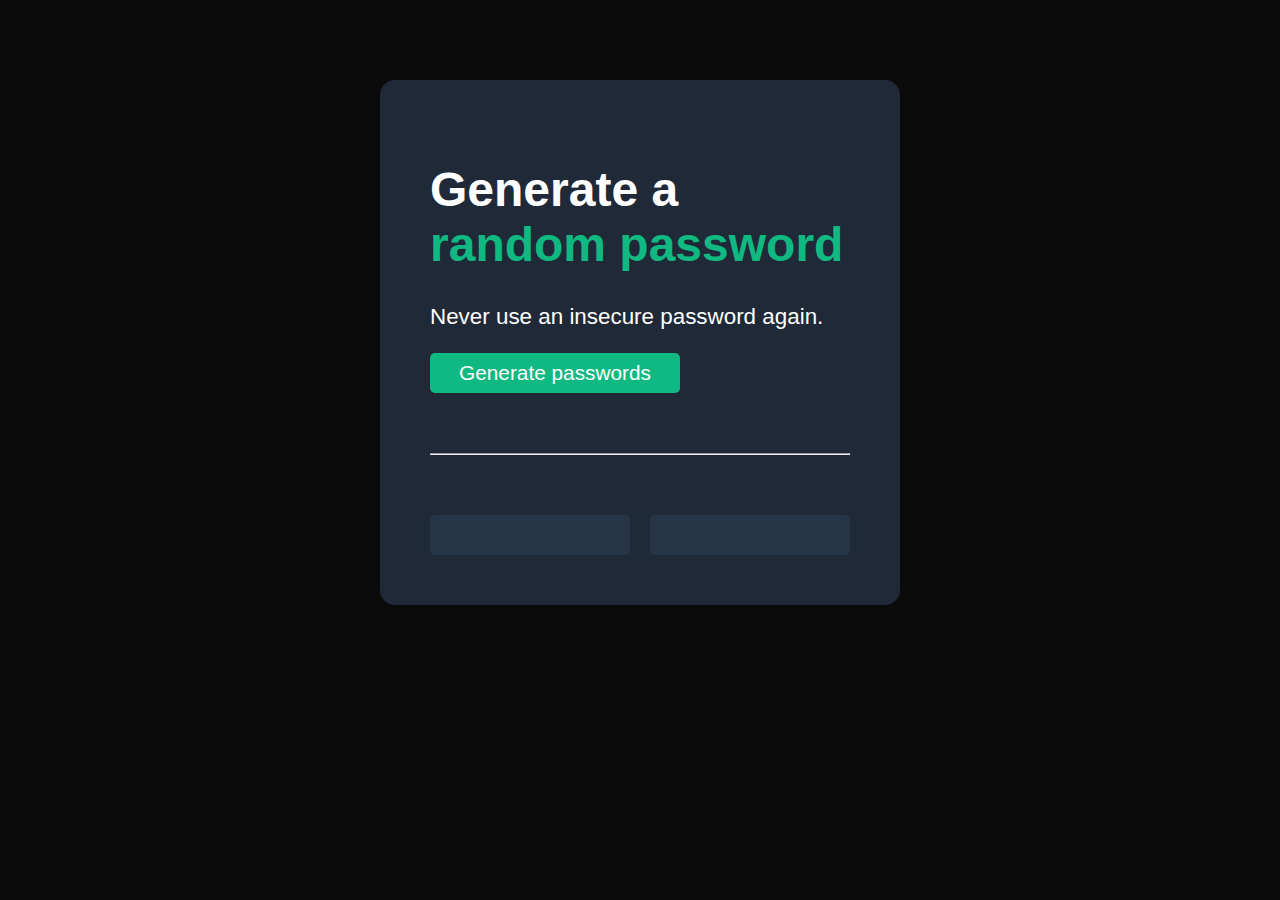
<file: Project 2 - Password Generator App/index.html>
<!DOCTYPE html>
<html lang="en">
<head>
    <meta charset="UTF-8">
    <meta http-equiv="X-UA-Compatible" content="IE=edge">
    <meta name="viewport" content="width=device-width, initial-scale=1.0">
    <title>PasswordGen.OG</title>
    <link rel="stylesheet" href="styles.css">
</head>
<body>
    
    <div class="wrapper">

        
        <h1>Generate a <br><span>random password</span></h1>
        <p>Never use an insecure password again.</p>
        <button onclick="generatePasswords()" id="button">Generate passwords</button>
        <hr>
        <div class="password-container">
            <span id="passwordBoxOne"></span>
            <span id="passwordBoxTwo"></span>
        </div>
    </div>

        <script src="app.js"></script>
</body>
</html>
</file>
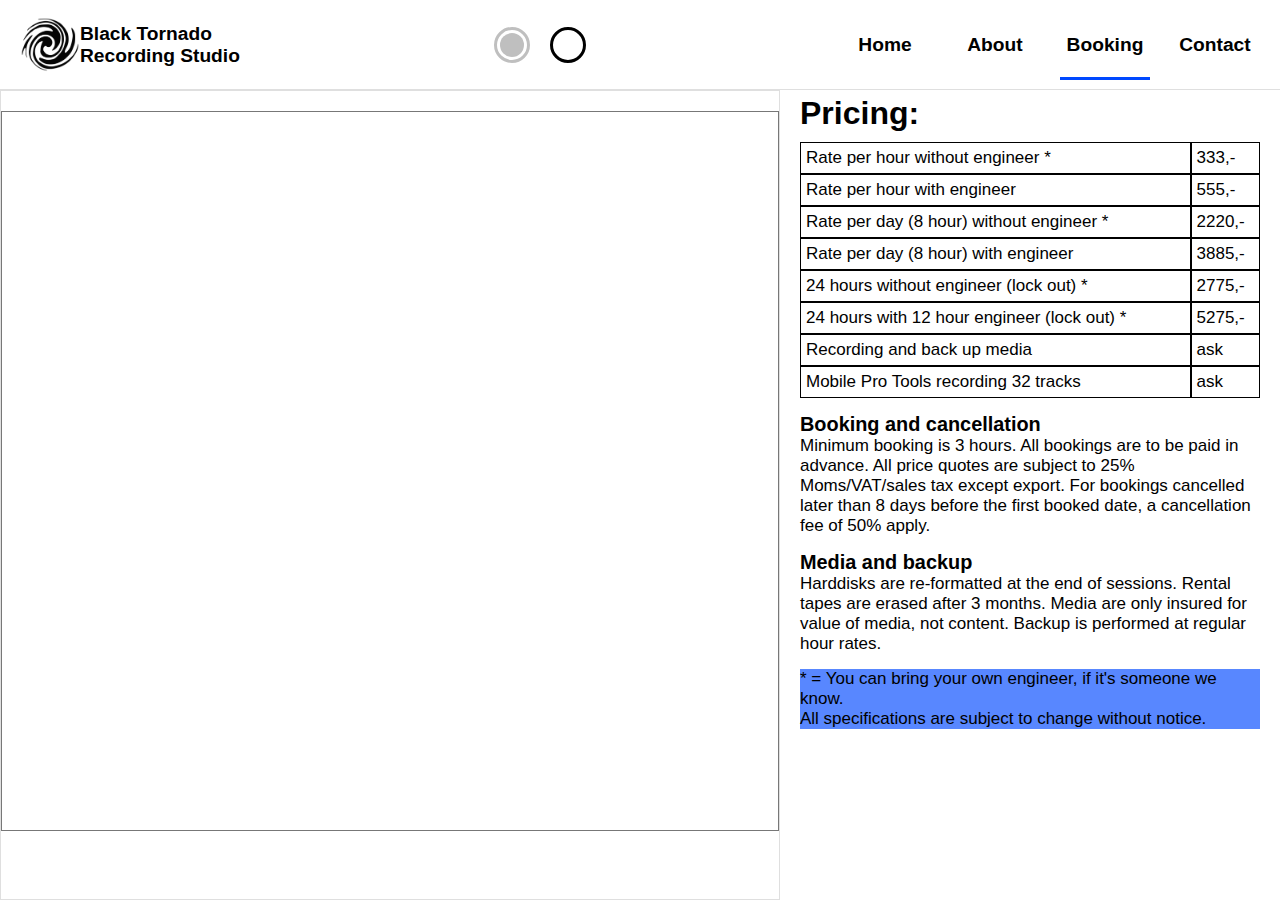
<file: Project 1 - Black Tornado Studio (website)/booking.html>
<!DOCTYPE html>
<html lang="en">
<head>
    <meta charset="UTF-8">
    <meta http-equiv="X-UA-Compatible" content="IE=edge">
    <meta name="viewport" content="width=device-width, initial-scale=1.0">
    <title>Black Tornado Studio</title>
    <link rel="stylesheet" href="index.css">
</head>
<body>
    <nav class="navbar">
                    
        <div class="logo__container">
            <a href="index.html">
                <img src="images/black-tornado-logo.png" alt="Logo" class="logo">
                <p>
                    Black Tornado<br>
                    Recording Studio
                </P>
            </a>
        </div>

        <form action="" class="theme-switch">
            <fieldset>
                <legend class="visually-hidden">Pick a color scheme</legend>
                <label for="theme" class="visually-hidden">Light</label>
                <input type="radio" name="theme" id="light" checked>

                <label for="theme" class="visually-hidden">Dark</label>
                <input type="radio" name="theme" id="dark">
            </fieldset>
        </form>

        <div class="navigation">
            
            <ul class="menu">
                <li><a href="index.html">Home</a></li>
                <li><a href="about.html">About</a></li>
                <li><a class="activeNav" href="booking.html">Booking</a></li>
                <li><a href="contact.html">Contact</a></li>
            </ul>
            
        </div>
        <button class="hamburger">
            <span></span>
            <span></span>
            <span></span>
        </button>
    </nav>

    <div class="booking__grid-container">
    
        <div class="booking__calendar">
            <div>
                <iframe src="https://calendar.google.com/calendar/embed?height=600&wkst=1&bgcolor=%23ffffff&ctz=Europe%2FCopenhagen&showTabs=0&showCalendars=0&showTz=1&showPrint=0&showTitle=0&src=ODU0NjgzZjEyY2JlZTg1NTE1ODIyNzEwODM1NzUzOTVlZmZhYTA0NzJiNDRlNGNhYjBkNDU0YmUyZjU5YzRlOEBncm91cC5jYWxlbmRhci5nb29nbGUuY29t&color=%23C0CA33" style="border:solid 1px #777" width="800" height="600" frameborder="0" scrolling="no"></iframe>
            </div>
        </div>

        <div class="pricing-container">
            <div class="booking__price">
                <h3 style="font-size: 2rem;">Pricing:</h3>

                <div class="booking__price-table">
                    <div class="prices-row">
                        <div class="prices-text">Rate per hour without engineer *</div>
                        <div class="prices-price">333,-</div>
                    </div>
                    <div class="prices-row">
                        <div class="prices-text">Rate per hour with engineer</div>
                        <div class="prices-price">555,-</div>
                    </div>
                    <div class="prices-row">
                        <div class="prices-text">Rate per day (8 hour) without engineer *</div>
                        <div class="prices-price">2220,-</div>
                    </div>
                    <div class="prices-row">
                        <div class="prices-text">Rate per day (8 hour) with engineer</div>
                        <div class="prices-price">3885,-</div>
                    </div>
                    <div class="prices-row">
                        <div class="prices-text">24 hours without engineer (lock out) *</div>
                        <div class="prices-price">2775,-</div>
                    </div>
                    <div class="prices-row">
                        <div class="prices-text">24 hours with 12 hour engineer (lock out) *</div>
                        <div class="prices-price">5275,-</div>
                    </div>
                    <div class="prices-row">
                        <div class="prices-text">Recording and back up media</div>
                        <div class="prices-price">ask</div>
                    </div>
                    <div class="prices-row">
                        <div class="prices-text">Mobile Pro Tools recording 32 tracks</div>
                        <div class="prices-price">ask</div>
                    </div>
                </div>
            

                <div class="booking__price-info">
                    <div> 
                        <h3>Booking and cancellation</h3>
                        <p>
                            Minimum booking is 3 hours.
                            All bookings are to be paid in advance.
                            All price quotes are subject to 25% Moms/VAT/sales tax except export.
                            For bookings cancelled later than 8 days before the first booked date, a cancellation fee of 50% apply.
                        </p>
                    </div>
                    <div>
                        <h3>Media and backup</h3>
                        <p>
                            Harddisks are re-formatted at the end of sessions.
                            Rental tapes are erased after 3 months.
                            Media are only insured for value of media, not content.
                            Backup is performed at regular hour rates.
                        </p>
                    </div>
                    <div>
                        <p class="grey-text">
                            * = You can bring your own engineer, if it's someone we know. <br>
                            All specifications are subject to change without notice.
                        </p>
                    </div>
                </div>
            </div>
        </div>
        
        
    </div>
</div>
<script src="main.js"></script>
</body>
</html>
</file>
<file: Project 2 - Password Generator App/styles.css>
* {
    box-sizing: border-box;
}

body {
    background-color: rgb(11, 11, 11);
    display: flex;
    align-items: center;
    justify-content: center;
    margin: auto;
    overflow-x: hidden;
}

.wrapper {
    background: #1F2937;
    color: white;
    font-family: sans-serif;
    padding: 50px;
    border-radius: 15px;
    margin-top: 80px;
}

h1 span {
    color: #10B981;
    font-family: 'Trebuchet MS', 'Lucida Sans Unicode', 'Lucida Grande', 'Lucida Sans', Arial, sans-serif;
}

h1 {
    font-size: 3rem;
}

p {
    font-size: 1.4rem;
}

button {
    font-size: 1.3rem;
    color: white;
    background-color: #10B981;
    border: none;
    border-radius: 5px;
    height: 40px;
    width: 250px;
    cursor: pointer;
}

hr {
    margin: 60px 0;
    color: rgba(141, 137, 137, 0.174);
}

.password-container {
    display: flex;
    gap: 20px;
}
.password-container span {
    background-color: #273549;
    height: 40px;
    width: 200px;
    display: flex;
    align-items: center;
    justify-content: center;
    border-radius: 5px;
    color: #55F991;
    font-size: 1.2rem;
}
</file>
<file: Project 1 - Black Tornado Studio (website)/index.css>
:root {
    --color-main: rgb(255, 255, 255);
    --color-main-trans: rgba(255, 255, 255, 0.55);
    --color-secondary: var(--hamburger2); 
    --color-borders: rgb(223, 223, 223);
    --hamburger: rgb(0, 72, 255);
    --hamburger2: rgba(0, 72, 255, 0.656);
    --text: rgb(0, 0, 0);
    --text2: grey;
    --invert: invert(0);
    --bg-img: url('https://images.unsplash.com/photo-1589306994259-a806e14b775a?ixlib=rb-4.0.3&ixid=MnwxMjA3fDB8MHxwaG90by1wYWdlfHx8fGVufDB8fHx8&auto=format&fit=crop&w=387&q=80');
}

.visually-hidden {
    clip: rect(0 0 0 0);
    clip-path: inset(50%);
    height: 1px;
    overflow: hidden;
    position: absolute;
    white-space: nowrap;
    width: 1px;
}

* {
    box-sizing: border-box;
    list-style: none;
    text-decoration: none;
    margin: 0;
    padding: 0;
    scroll-behavior: smooth;
}

body {
    font-size: 1.2rem;
    font-family: sans-serif;
    background-color: var(--color-main);
    overflow-x: hidden;
}



/*_____Navbar START_____*/
.navbar {
    background-color: rød;
    grid-area: nav;
    display: flex;
    justify-content: space-between;
    align-items: center;
    padding: 0px 20px;
    height: 10vh;
    border-bottom: 1px solid var(--color-borders);
    font-weight: 600;
}

/*theme-switch*/
.theme-switch > fieldset {
    border: 0;
    display: flex;
    gap: 2rem;
    width: fit-content;
    padding: 1rem 3rem;
    margin-inline: auto;
}
.theme-switch input[type="radio"] {
    appearance: none;
    width: 1.5rem;
    height: 1.5rem;
    outline: 3px solid var(--radio-color, currentColor);
    outline-offset: 3px;
    border-radius: 50%;
}
.theme-switch input[type="radio"]:checked {
    background-color: var(--radio-color);
}
#dark {
    --radio-color: black;
}
#light {
    --radio-color: rgb(191, 191, 191);
}

:root:has(#dark:checked) {
    --color-main: rgb(15, 26, 55);
    --color-main-trans: rgba(17, 25, 45, 0.65);
    --color-secondary: var(--hamburger2); 
    --color-borders: rgba(223, 223, 223, 0.244);
    --hamburger: rgb(0, 72, 255);
    --hamburger2: rgba(0, 72, 255, 0.656);
    --text: rgb(209, 209, 209);
    --text2: grey;
    --bg-img: url('https://images.unsplash.com/photo-1589306994259-a806e14b775a?ixlib=rb-4.0.3&ixid=MnwxMjA3fDB8MHxwaG90by1wYWdlfHx8fGVufDB8fHx8&auto=format&fit=crop&w=387&q=80');
    --invert: invert(1);
}





.logo__container a {
    font-family: 'Franklin Gothic Medium', 'Arial Narrow', Arial, sans-serif;
    display: flex;
    align-items: center;
    font-size: 1.2rem;
    color: var(--text);
}

.hamburger {
    display: none;
    position: relative;
    z-index: 1;
    user-select: none;
    appearance: 0;
    border: none;
    outline: none;
    background: none;
    cursor: pointer;
    margin-right: 15px;
}

.hamburger span {
    display: block;
    width: 33px;
    height: 4px;
    margin-bottom: 5px;
    position: relative;
    
    background-color: var(--text);
    border-radius: 6px;
    z-index: 1;
    
    transform-origin: 0 0;
    
    transition: 0.4s;
}

.hamburger:hover span:nth-child(2) {
    transform: translateX(10px);
    background-color: var(--hamburger);
}

.hamburger.is-active span:first-child {
    transform: translate(0px, -2px) rotate(45deg);
}
.hamburger.is-active span:nth-child(2){
    opacity: 0;
    transform: translateX(15px);
}
.hamburger.hamburger.is-active span:nth-child(3){
    transform: translate(-3px, 3px) rotate(-45deg);
}
.hamburger.is-active:hover span {
    background-color: var(--hamburger);
}

.logo {
    width: 60px;
    height: 60px;
    object-fit: contain;
    filter: var(--invert);
}

.navbar ul {
    display: flex;
    gap: 20px;
    margin: 0;
    padding: 0;
}

.navbar ul a {
    color: var(--text);
    display: flex;
    width: 90px;
    height: 65px;
    justify-content: center;
    align-items: center;
}
.navbar ul a:hover {
    color: var(--hamburger);
    transition: 1s;
    box-shadow: 0px 3px var(--hamburger);
}

.activeNav {
    box-shadow: 0px 3px var(--hamburger);
}

@media screen and (max-width: 900px) {
    body {
        overflow-x: hidden;
    }
    .menu {
        z-index: 1000;
        position: absolute;
        right: 0;
        height: 90vh;
        top: 10vh;
        background-color: var(--color-main);
        display: flex;
        flex-direction: column;
        align-items: center;
        width: 30%;
        transform: translateX(100%);
        transition: transform 0.5s ease-out;
    }
    .menu li {
        opacity: 0;
        padding: 35px;
    }
    .hamburger {
        display: block;
    }
    .navbar ul a{
        width: 150px;
        height: 50px;
    }
}

@media screen and (max-width: 550px) {
    .navbar ul a{
        width: 90px;
        height: 50px;
    }
}

.menu-active{
    transform: translateX(0%);
}

@keyframes menuFade {
    from{
        opacity: 0;
        transform: translateX(50px);
    }
    to{
        opacity: 1;
        transform: translateX(0px);
    }
}
/*_____Navbar End_____*/

/*_______________Index Start_________________*/
.home__grid-container {
    height: 100vh;
    display: grid;
    grid-template-columns: 1fr 1fr 1fr 1fr;
    grid-template-rows: 0.2fr 2fr 1.6fr;
    grid-template-areas: 
    "nav nav nav nav"
    "main main main main"
    "main main main main";
}
.main {
    grid-area: main;
}

/*_____Main -- SLIDER START_____*/
.slider {
    position: relative;
    overflow: hidden;
    height: 100%;
    width: 100%;
}

.slide {
    position: absolute;
    top: 0;
    left: 0;
    width: 100%;
    height: 100%;
    opacity: 0;
    transition: opacity 0.4s ease-in-out;
}

.slide.current {
    opacity: 1;
}

.slide .content {
    position: absolute;
    bottom: 40px;
    left: -600px;
    opacity: 0;
    width: 400px;
    background-color: var(--color-main-trans);
    padding: 35px;
    display: flex;
    flex-direction: column;
    text-align: center;
    z-index: 1200;
    border-radius: 5px;
}

.slide .content h1 {
    margin-bottom: 15px;
    color: var(--text);
}

.content__button {
    padding: 15px 60px;
    border: 1px solid var(--color-main);
    font-size: 1rem;
    background-color: var(--color-main);
    cursor: pointer;
    border-radius: 5px;
    color: var(--text);
}
.content__button:hover {
    color: var(--hamburger);
    transition: 1s;
    border: 1px solid var(--hamburger);
}

.slide.current .content {
    opacity: 1;
    transform: translateX(600px);
    transition: all 0.7s ease-in-out 0.3s;
}
    
.slider__buttons button#next {
    position: absolute;
    top: 50%;
    right: 2%;
}

.slider__buttons button#prev {
    position: absolute;
    top: 50%;
    left: 2%;
}

.slider__buttons button {
    border: none;
    background-color: var(--color-main-trans);
    color: var(--text);
    cursor: pointer;
    padding: 13px 15px;
    border-radius: 50%;
    outline: none;
}

.slider__buttons button:hover {
    transition: 1s;
    background-color: var(--color-main);
    color: var(--hamburger);
}

@media (max-width: 700px) {
    .slide .content {
        bottom: -250px;
        left: 0;
        width: 65%;
    }
    
    .slide.current .content {
        transform: translateY(-300px);
    }
}


/* Slider Images */

    .slide:first-child {
        background: url('https://blacktornado.dk/images/black-tornado-studio-recording-room2.jpg') no-repeat
        center top/cover;
    }
    
    .slide:nth-child(2) {
        background: url('https://blacktornado.dk/images/black-tornado-studio-recording-room1.jpg') no-repeat
        center top/cover;
        background-color: rgba(51, 51, 51, 0.1);
        background-blend-mode: darken;
    }
    
    .slide:nth-child(3) {
        background: url('https://blacktornado.dk/images/black-tornado-studio-iso-room1.jpg') no-repeat
        center top/cover;
    } 
    
    .slide:nth-child(4)  {
        background: url('https://blacktornado.dk/images/black-tornado-studio-iso-room2.jpg') no-repeat
        center center/cover;
    }
    .slide:nth-child(5)  {
        background: url('https://blacktornado.dk/images/black-tornado-studio-control-room1.jpg') no-repeat
        center center/cover;
    }
    .slide:nth-child(6)  {
        background: url('https://blacktornado.dk/images/black-tornado-studio-control-room2.jpg') no-repeat
        center center/cover;
    }
    .slide:nth-child(7)  {
        background: url('https://blacktornado.dk/images/black-tornado-studio-kitchen-lounge1.jpg') no-repeat
        center center/cover;
    }
    .slide:nth-child(8)  {
        background: url('https://blacktornado.dk/images/black-tornado-studio-kitchen-lounge2.jpg') no-repeat
        center center/cover;
    }
    /*_____SLIDER END_____*/
    
    .info-container {
        height: 100%;        
        color: var(--text);
    }
    
    .info__text {
        padding: 50px 0;
        min-height: 50vh;
        height: fit-content;
    }
    
    .info__text p {
        padding-top: 20px;
        width: 80%;
        margin: auto;
    }
    .info__text a {
        color: var(--text2);
    }
    .info__text a:hover {
        color: var(--hamburger);
        transition: 1s;
    }
    .info__services-container {
        text-align: center;
        border-top: 1px solid var(--color-borders);
        min-height: 50vh;
        height: fit-content;
    }
    .info__services {
        display: flex;
        justify-content: space-evenly;
    }
    .info__services-container h1 {
        padding: 50px 0;
    }
    .info__services i {
        font-size: 4em;
        margin-bottom: 10px;
    }
    .info__services h2 {
        margin-bottom: 50px;
    }
    .info__services a {
        color: var(--text);
    }
    .info__services a:hover {
        color: var(--hamburger);
        transition: 1s;
    }
/*_____Home End_____*/
    
    
/*_______________About Start_________________*/
.about__grid-container {
    height: 90vh;
    display: grid;
    grid-template-columns: 1fr 1fr 1fr;
    grid-template-rows: 1fr 1fr;
    grid-template-areas: 
    "equipment equipment clients"
    "equipment equipment clients"
    ;
    color: var(--text);
}

.about-equipment {
    background-image: var(--bg-img);

    background-repeat: no-repeat;
    background-size: cover;
    grid-area: equipment;
    background-color: var(--color-main);
    padding: 30px 40px;
    border: 1px solid var(--color-borders);
    height: 90vh;
}
.about-equipment h1 {
    background-color: var(--color-main);
    border: 1px solid var(--color-borders);
    padding: 5px;
}

.about-equipment-scroll {
    width: 100%;
    height: fit-content;
    margin: auto;
    display: flex;
    flex-wrap: nowrap;
    flex-direction: row;
    padding: 0px;
    overflow-y: scroll;
    padding-top: 20px;
    border: 1px solid var(--color-borders);
    height: 90%;
    background-color: var(--color-main);
}
.about-equipment-scroll h3 {
    margin-top: 20px;
}
.about-equipment-scroll span {
    color: var(--text2);
    font-style: italic;
    font-size: 90%;
}
.about-equipment-scroll div {
    height: fit-content;
    padding: 15px;
    flex: 0 0 calc(49%);
    margin: auto;
}

.about-request {
    background-color: var(--color-secondary);
    margin-top: 20px;
}





.about-clients {
    grid-area: clients;
    background-color: var(--color-main);
    padding: 30px 40px;
    border: 1px solid var(--color-borders);
}
.about-clients h1 {
    text-align: left;
}
.about__grid-container p {
    padding: 10px 0;
}
.about-clients-text {
    margin-top: 30px;
    margin-bottom: 10px;
}
.about-clients button {
    padding: 12px 35px;
    border: 1px solid var(--text);
    cursor: pointer;
    background-color: var(--color-main);
    color: var(--text);
}
.about-clients button:hover {
    padding: 12px 35px;
    color: var(--hamburger);
    border: 1px solid var(--hamburger);
    transition: 1s;
}


.clients-popup {
    height: 100vh;
    width: 100vw;
    position: absolute;
    top: 0;
    left: 0;
    background-color: rgba(0, 0, 0, 0.9);
    opacity: 0;
    z-index: -999999999;
    overflow: hidden;
}
.clients-popup-container {
    width: 80%;
    height: 80%;
    background-color: var(--color-main);
    position: relative;
    top: 10%;
    overflow-y: scroll;
    overflow-x: hidden;
    padding: 20px;
    margin: auto;
}
.clients-popup-container span:hover {
    color: var(--hamburger);
    transition: 1s;
}
.clients-popup-content {
    display: grid;
    grid-template-columns: 1fr 1fr 1fr;
}
.clients-popup-content h3,h2 {
    grid-column: span 3;
    margin: 40px 0;
    text-align: center;
}


.clients-popup.show {
    opacity: 1;
    z-index: 999;
}

.close {
    cursor: pointer;
    margin: 20px;
    font-size: 3rem;
    z-index: 9999;
    position: fixed;
    right: 0;
    top: -20px;
    color: var(--hamburger2);
}

@media screen and (max-width: 1080px) {
    .about-equipment {
        height: 100vh;
    }
    .about-equipment-scroll {
        flex-direction: column;
    }
    .clients-popup-content {
        display: flex;
        flex-direction: column;
        text-align: center;
    }
}
@media screen and (max-width: 830px) {
    .about__grid-container {
        grid-template-areas: 
        "clients clients clients"
        "equipment equipment equipment"
        ;
    }
}
/*_______________About END_________________*/

/*_______________Booking Start_________________*/
.booking__grid-container {
    height: 90vh;
    display: grid;
    grid-template-columns: 1fr 1fr 1fr;
    grid-template-areas: 
    "calender calender pricing"
    ;

}

.booking__price {
    min-width: 500px;
    padding: 0px 20px;
    padding-top: 5px;
    grid-area: pricing;
    height: 90vh;
    font-size: 17px;
    color: var(--text);
}
.booking__price-info div {
    margin: 15px 0;
}

.booking__calendar {
    grid-area: calender;
    border: 1px solid var(--color-borders);
    min-height: 90vh;
    height: fit-content;
    background-image: var(--bg-img);
    background-repeat: no-repeat;
    background-position: center;
    background-size: cover;
}
.booking__calendar iframe {
    width: 100%;
    height: 80vh;
}
.booking__calendar div {
    display: flex;
    justify-content: center;
    margin-top: 20px;
}
.grey-text {
    background-color: var(--color-secondary);
    padding: 0px;
}

/*Price table*/

.booking__price-table {
    margin: 10px 0;
}
.prices-row {
    display: flex;
    justify-content: space-between;
    align-items: center;
}
.prices-text {
    border: 1px solid var(--text);
    width: 100%;
    padding: 5px;
}
.prices-price {
    border: 1px solid var(--text);
    width: 80px;
    padding: 5px;
    margin-top: auto;
}

@media screen and (max-width: 1000px) {
    .booking__calendar {
        grid-column: span 3;
    }
    .booking__price {
        position: absolute;
        min-width: fit-content;
        height: 100vh;
    }
    .booking__price-table {
        width: 60%;
    }
    .booking__price-info {
        width: 60%;
    }
    .prices-text {
        min-width: 350px;
    }
    .prices-price {
        min-width: 60px;
    }
    .booking__price-info {
        min-width: 410px;
    }
}
/*_______________Booking END_________________*/


/*_______________Contact Start_________________*/
.contact {
    background-image: var(--bg-img);
    background-repeat: no-repeat;
    background-size: cover;
    background-position: center;
    min-height: 90vh;
    height: 100%;
}
.contact h3 {
    margin: 15px 0;
    font-size: 2rem;
}

.contact-container {
    text-align: center;
    background-color: var(--color-main);
    width: 60%;
    min-height: 90vh;
    height: 90vh;
    margin: auto;
    display: grid;
    grid-template-columns: 1fr 1fr;
    grid-template-rows: 1fr 1fr 1fr;
    grid-template-areas: 
    "address contact"
    "maps maps"
    "maps maps"
    ;
    color: var(--text);
}       

.contact__address {
    grid-area: address;
    border: 1px solid var(--color-borders);
    padding: 10px;
}

.contact__contact {
    grid-area: contact;
    border: 1px solid var(--color-borders);
    padding: 10px;
}
.contact__contact i {
    color: var(--text);
    font-size: 2rem;
    margin-right: 10px;
    margin-top: 10px;
}
.contact-item {
    display: flex;
    align-items: center;
    justify-content: center;
}
.contact-item i {
    position: relative;
    top: -4px;
}
.contact-item:first-child {
    position: relative;
    left: -20px;
}
.contact-item a {
    color: var(--text);
}
.contact-item a:hover {
    color: var(--hamburger);
    transition: 1s;
}

.social-links {
    text-align: center;
    margin: 0px 0;
}
.social-links i {
    font-size: 3.5rem;
    color: var(--hamburger2);
}
.social-links i:hover {
    color: var(--hamburger);
    transition: 1s;
}

.contact__google-maps {
    grid-area: maps;
    border: 1px solid var(--color-borders);
    display: flex;
    flex-direction: column;
    text-align: center;
    padding: 0px;
}
.contact__google-maps a {
    font-size: 1rem;
    color: var(--text2);
    font-style: italic;
    margin: 10px 0;
}
.contact__google-maps a:hover {
    text-decoration: underline;
}
.contact__google-maps iframe {
    width: 100%;
    height: 100%;
}

@media screen and (max-width: 810px) {
    .contact-container {
        grid-template-areas: 
        "contact contact"
        "address address"
        "maps maps"
        ;
    }
}

@media screen and (max-width: 400px) {
    .contact-item {
        flex-direction: column;
        font-size: 1rem;
    }
    .contact {
        height: fit-content;
    }
}
/*_______________Contact END_________________*/
</file>
